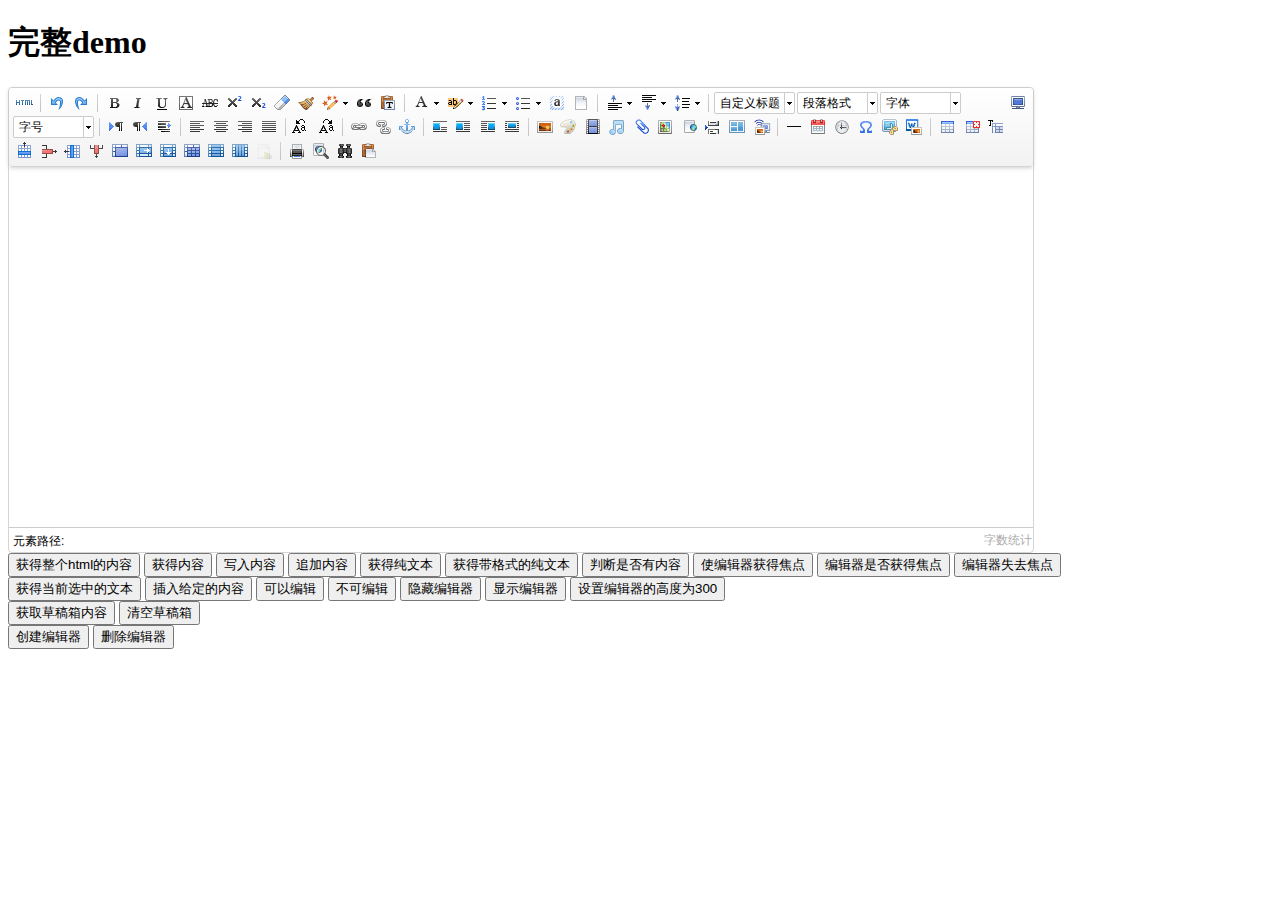
<file: Web/Admin/js/libs/ueditor/index.html>
<!DOCTYPE HTML>
<html>
<head>
    <title>完整demo</title>
    <meta http-equiv="Content-Type" content="text/html;charset=utf-8"/>
    <script type="text/javascript" charset="utf-8" src="ueditor.config.js"></script>
    <script type="text/javascript" charset="utf-8" src="ueditor.all.min.js"> </script>
    <!--建议手动加在语言，避免在ie下有时因为加载语言失败导致编辑器加载失败-->
    <!--这里加载的语言文件会覆盖你在配置项目里添加的语言类型，比如你在配置项目里配置的是英文，这里加载的中文，那最后就是中文-->
    <script type="text/javascript" charset="utf-8" src="lang/zh-cn/zh-cn.js"></script>

    <style type="text/css">
        .clear {
            clear: both;
        }
    </style>
</head>
<body>
<div>
    <h1>完整demo</h1>
    <script id="editor" type="text/plain" style="width:1024px;height:500px;"></script>
</div>
<div id="btns">
    <div>
        <button onclick="getAllHtml()">获得整个html的内容</button>
        <button onclick="getContent()">获得内容</button>
        <button onclick="setContent()">写入内容</button>
        <button onclick="setContent(true)">追加内容</button>
        <button onclick="getContentTxt()">获得纯文本</button>
        <button onclick="getPlainTxt()">获得带格式的纯文本</button>
        <button onclick="hasContent()">判断是否有内容</button>
        <button onclick="setFocus()">使编辑器获得焦点</button>
        <button onmousedown="isFocus(event)">编辑器是否获得焦点</button>
        <button onmousedown="setblur(event)" >编辑器失去焦点</button>

    </div>
    <div>
        <button onclick="getText()">获得当前选中的文本</button>
        <button onclick="insertHtml()">插入给定的内容</button>
        <button id="enable" onclick="setEnabled()">可以编辑</button>
        <button onclick="setDisabled()">不可编辑</button>
        <button onclick=" UE.getEditor('editor').setHide()">隐藏编辑器</button>
        <button onclick=" UE.getEditor('editor').setShow()">显示编辑器</button>
        <button onclick=" UE.getEditor('editor').setHeight(300)">设置编辑器的高度为300</button>
    </div>

    <div>
        <button onclick="getLocalData()" >获取草稿箱内容</button>
        <button onclick="clearLocalData()" >清空草稿箱</button>
    </div>

</div>
<div>
    <button onclick="createEditor()"/>
    创建编辑器</button>
    <button onclick="deleteEditor()"/>
    删除编辑器</button>
</div>

</body>
<script type="text/javascript">

    //实例化编辑器
    //建议使用工厂方法getEditor创建和引用编辑器实例，如果在某个闭包下引用该编辑器，直接调用UE.getEditor('editor')就能拿到相关的实例
    UE.getEditor('editor');


    function isFocus(e){
        alert(UE.getEditor('editor').isFocus());
        UE.dom.domUtils.preventDefault(e)
    }
    function setblur(e){
        UE.getEditor('editor').blur();
        UE.dom.domUtils.preventDefault(e)
    }
    function insertHtml() {
        var value = prompt('插入html代码', '');
        UE.getEditor('editor').execCommand('insertHtml', value)
    }
    function createEditor() {
        enableBtn();
        UE.getEditor('editor');
    }
    function getAllHtml() {
        alert(UE.getEditor('editor').getAllHtml())
    }
    function getContent() {
        var arr = [];
        arr.push("使用editor.getContent()方法可以获得编辑器的内容");
        arr.push("内容为：");
        arr.push(UE.getEditor('editor').getContent());
        alert(arr.join("\n"));
    }
    function getPlainTxt() {
        var arr = [];
        arr.push("使用editor.getPlainTxt()方法可以获得编辑器的带格式的纯文本内容");
        arr.push("内容为：");
        arr.push(UE.getEditor('editor').getPlainTxt());
        alert(arr.join('\n'))
    }
    function setContent(isAppendTo) {
        var arr = [];
        arr.push("使用editor.setContent('欢迎使用ueditor')方法可以设置编辑器的内容");
        UE.getEditor('editor').setContent('欢迎使用ueditor', isAppendTo);
        alert(arr.join("\n"));
    }
    function setDisabled() {
        UE.getEditor('editor').setDisabled('fullscreen');
        disableBtn("enable");
    }

    function setEnabled() {
        UE.getEditor('editor').setEnabled();
        enableBtn();
    }

    function getText() {
        //当你点击按钮时编辑区域已经失去了焦点，如果直接用getText将不会得到内容，所以要在选回来，然后取得内容
        var range = UE.getEditor('editor').selection.getRange();
        range.select();
        var txt = UE.getEditor('editor').selection.getText();
        alert(txt)
    }

    function getContentTxt() {
        var arr = [];
        arr.push("使用editor.getContentTxt()方法可以获得编辑器的纯文本内容");
        arr.push("编辑器的纯文本内容为：");
        arr.push(UE.getEditor('editor').getContentTxt());
        alert(arr.join("\n"));
    }
    function hasContent() {
        var arr = [];
        arr.push("使用editor.hasContents()方法判断编辑器里是否有内容");
        arr.push("判断结果为：");
        arr.push(UE.getEditor('editor').hasContents());
        alert(arr.join("\n"));
    }
    function setFocus() {
        UE.getEditor('editor').focus();
    }
    function deleteEditor() {
        disableBtn();
        UE.getEditor('editor').destroy();
    }
    function disableBtn(str) {
        var div = document.getElementById('btns');
        var btns = domUtils.getElementsByTagName(div, "button");
        for (var i = 0, btn; btn = btns[i++];) {
            if (btn.id == str) {
                domUtils.removeAttributes(btn, ["disabled"]);
            } else {
                btn.setAttribute("disabled", "true");
            }
        }
    }
    function enableBtn() {
        var div = document.getElementById('btns');
        var btns = domUtils.getElementsByTagName(div, "button");
        for (var i = 0, btn; btn = btns[i++];) {
            domUtils.removeAttributes(btn, ["disabled"]);
        }
    }

    function getLocalData () {
        alert(UE.getEditor('editor').execCommand( "getlocaldata" ));
    }

    function clearLocalData () {
        UE.getEditor('editor').execCommand( "clearlocaldata" );
        alert("已清空草稿箱")
    }

</script>
</html>
</file>
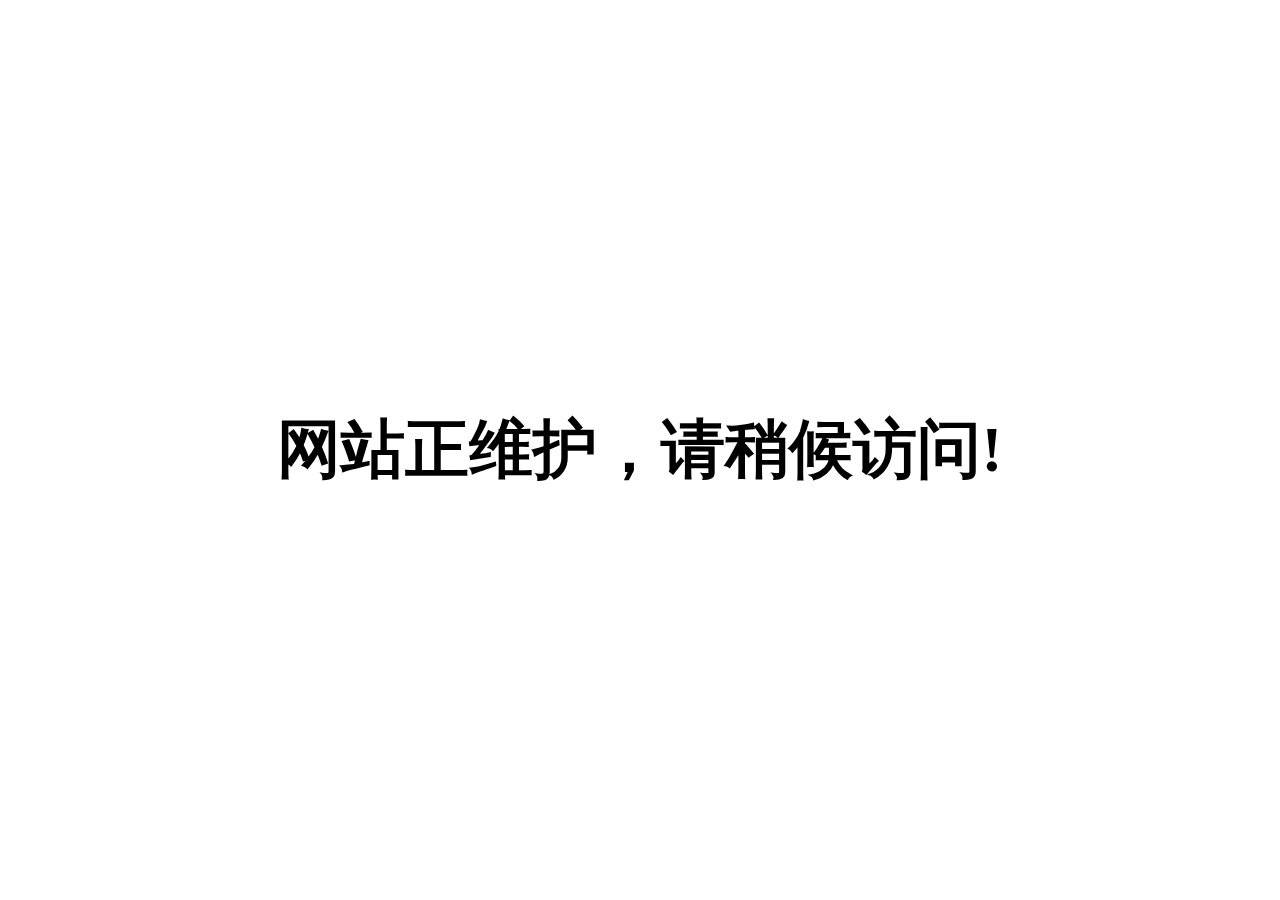
<file: Web/App_Offline2.htm>
﻿<!DOCTYPE html PUBLIC "-//W3C//DTD XHTML 1.0 Transitional//EN" "http://www.w3.org/TR/xhtml1/DTD/xhtml1-transitional.dtd">

<html xmlns="http://www.w3.org/1999/xhtml">

<head>

<meta http-equiv="Content-Type" content="text/html; charset=utf-8" />

<title>网站正维护，请稍候访问</title>

<style type="text/css">

*{margin:0; padding:0; border:0;}

html,body{width:100%;height:100%; overflow:hidden;}

</style>

</head>


<body>

<div style="position:absolute; top:50%; height:320px;line-height:320px; margin-top:-160px; width:100%;  vertical-align:middle; text-align:center; font-size:64px; font-weight:bold; ">

网站正维护，请稍候访问!

</div>

</body>

</html>
</file>
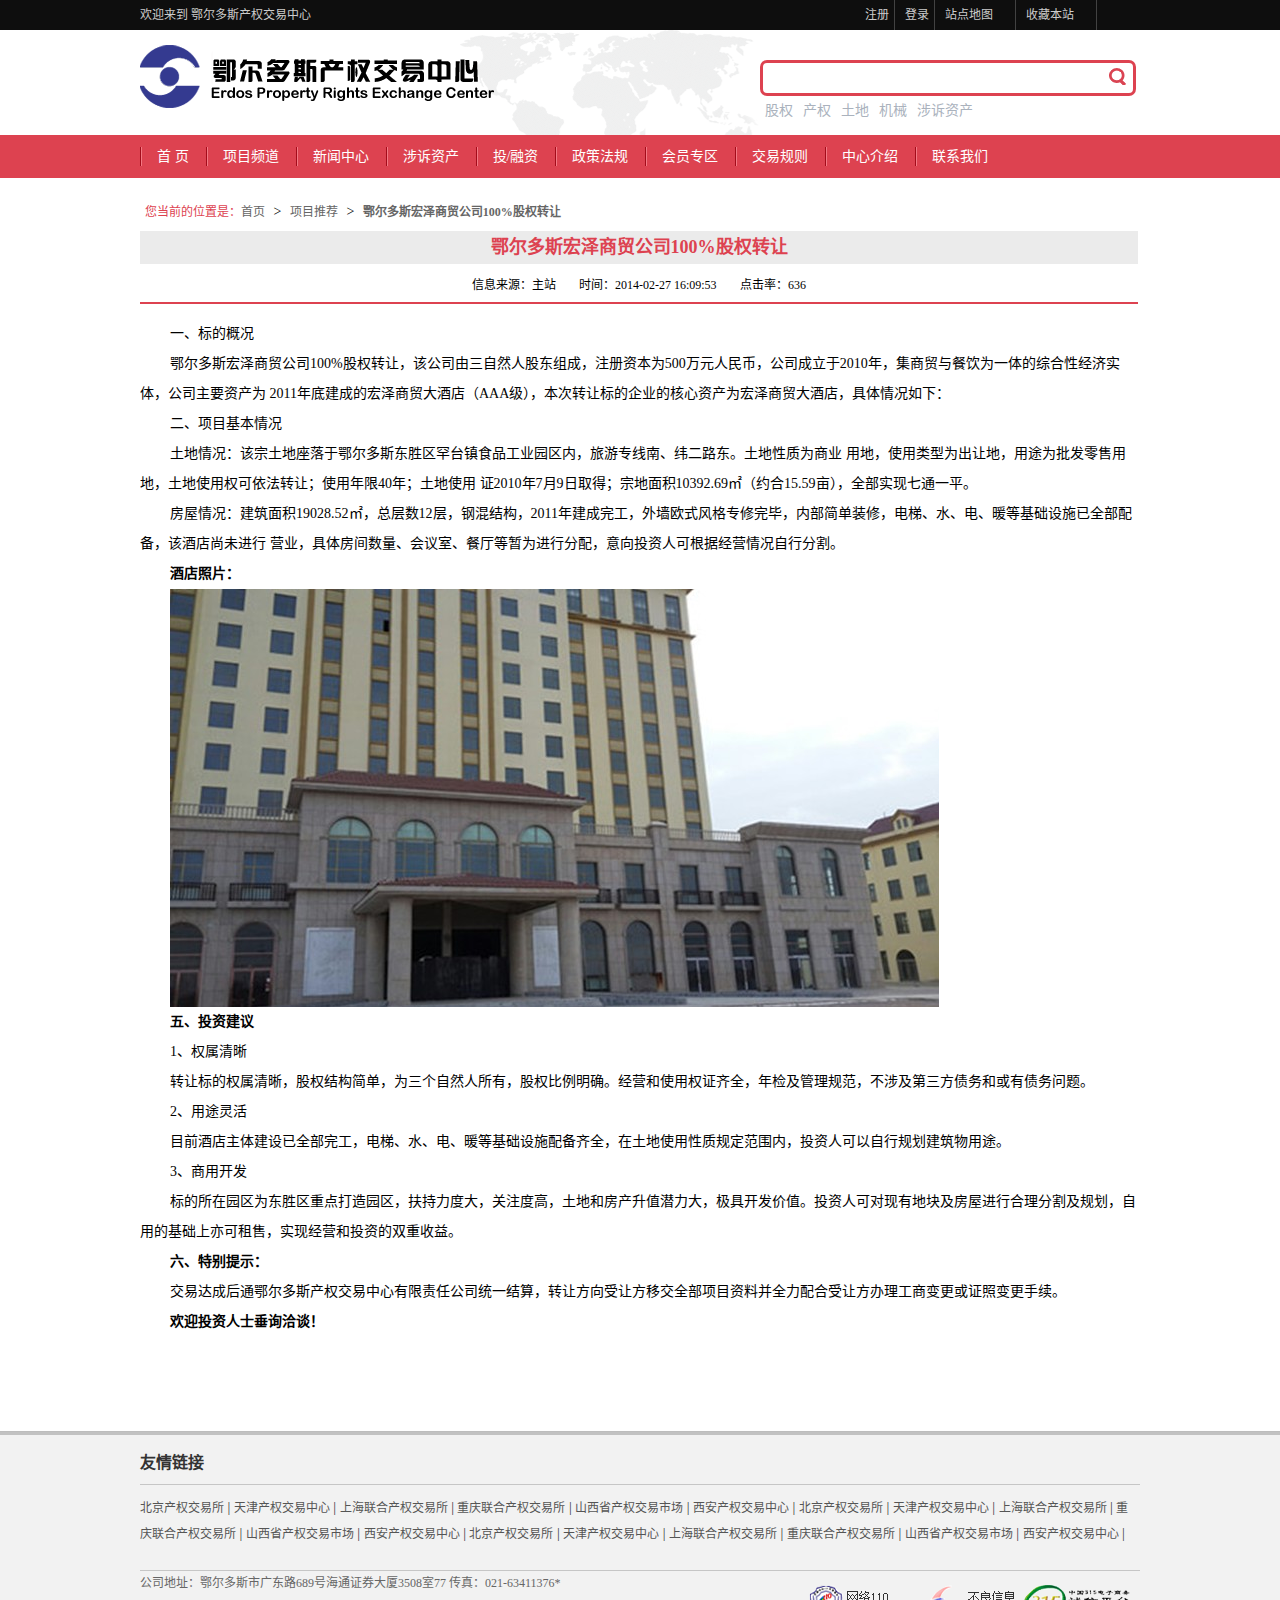
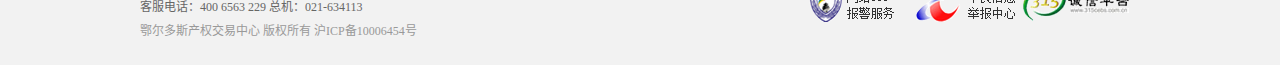
<file: Web/html/count.html>
<!DOCTYPE html>
<html lang="zh-cn">
<head>
<title>鄂尔多斯产权交易中心</title>
<meta content="" name="keywords">
<meta content="" name="description">
<meta charset="utf-8">
<meta content="width=device-width" name="viewport">
<link type="text/css" rel="stylesheet" href="css/main.css">
<!--<SCRIPT src="js/lanren.js" type=text/javascript></SCRIPT>
<script type='text/javascript' src='http://ajax.googleapis.com/ajax/libs/jquery/1.4/jquery.min.js'></script>
<script type="text/javascript" src="js/organictabs.jquery.js"></script>
  <script type='text/javascript'>
        $(function() {
    
            $("#example-one").organicTabs();
       });
    </script>-->
</head>
<body>
   <div class="container">
    <header class="alpha">
         <div class="top">
             <div class="c24">
              <p class="hello">欢迎来到  <a href="" >鄂尔多斯产权交易中心</a></p>
              <ol class="fr">
              <li><a  href="">注册</a></li>
              <li><a  href="">登录</a></li>
              <li style="width:65px;"><a  href="">站点地图</a></li>
              <li style="width:65px;"><a  href="">收藏本站</a></li>
          </ol>
              </div>
            </div>
       <div class="middle"> 
         <h1 class="f1">鄂尔多斯产权交易中心</h1>
         <div class="field">
              <form action="" >
                 <div class="flzu"><input class="w_def_text" type="text" title="">     <button class="button" type="submit" value="Search"></button></div>
              </form>
              <p class="stp"><a href="">股权</a><a href="">产权</a><a href="">土地</a><a href="">机械</a><a href="">涉诉资产</a></p>
           </div>
         </div>
         <div class="section_main_menu"> 
          <div class="inner">
            <div class="main_menu">
                  <ul>
                       <li class=""><a href="">首   页</a></li>
                       <li class=""><a href="">项目频道</a></li>
                       <li class=""><a href="">新闻中心</a></li>
                       <li class=""><a href="">涉诉资产</a></li>
                       <li class=""><a href="">投/融资</a></li>
                       <li class=""><a href="">政策法规</a></li>
                       <li class=""><a href="">会员专区</a></li>
                       <li class=""><a href="">交易规则</a></li>
                       <li class=""><a href="">中心介绍</a></li>
                       <li class=""><a href="">联系我们 </a></li>
                   </ul>
              </div>
          </div>
         </div>
    </header>
          
      <!--内容开始-->
          <div id="content">
                  <div class="location news_lc" style="border-bottom:none;">
                            <ul>
                               <li class="cr">您当前的位置是：<a  href="">首页</a></li>
                                 >
                               <li><a href=""> 项目推荐</a></li>
                                >
                              <li class="cp">鄂尔多斯宏泽商贸公司100%股权转让</li>
                            </ul>
                  </div>
                  <div class="artcon">   
                    <h3>鄂尔多斯宏泽商贸公司100%股权转让</h3>
                    <div class="source">
                       <ul>
                        <li>信息来源：主站 </li>
                        <li>时间：2014-02-27 16:09:53</li>
                        <li>点击率：636</li>
                      </ul>
                      <hr color="#DD4250">
                  </div>
                  <div id="zoom" class="cont">
                    <span>   
                     <p>一、标的概况</p>
                     <p>鄂尔多斯宏泽商贸公司100%股权转让，该公司由三自然人股东组成，注册资本为500万元人民币，公司成立于2010年，集商贸与餐饮为一体的综合性经济实体，公司主要资产为
                     2011年底建成的宏泽商贸大酒店（AAA级），本次转让标的企业的核心资产为宏泽商贸大酒店，具体情况如下：</p>
                     <p>二、项目基本情况</p>
                     <p>土地情况：该宗土地座落于鄂尔多斯东胜区罕台镇食品工业园区内，旅游专线南、纬二路东。土地性质为商业
                        用地，使用类型为出让地，用途为批发零售用地，土地使用权可依法转让；使用年限40年；土地使用
                        证2010年7月9日取得；宗地面积10392.69㎡（约合15.59亩），全部实现七通一平。</p>
                     <p>房屋情况：建筑面积19028.52㎡，总层数12层，钢混结构，2011年建成完工，外墙欧式风格专修完毕，内部简单装修，电梯、水、电、暖等基础设施已全部配备，该酒店尚未进行
                         营业，具体房间数量、会议室、餐厅等暂为进行分配，意向投资人可根据经营情况自行分割。</p>
                        <p><b>酒店照片：</b></p>
                        <P> <span style=""><img border="0" src="images/93.jpg" alt=""></span></P>
                        <p><b>五、投资建议</b></p>
                       <p>1、权属清晰</p>
                       <p>转让标的权属清晰，股权结构简单，为三个自然人所有，股权比例明确。经营和使用权证齐全，年检及管理规范，不涉及第三方债务和或有债务问题。</p>
                       <p>2、用途灵活</p>
                       <p>目前酒店主体建设已全部完工，电梯、水、电、暖等基础设施配备齐全，在土地使用性质规定范围内，投资人可以自行规划建筑物用途。</p>
                       <p>3、商用开发</p>
                       <p>标的所在园区为东胜区重点打造园区，扶持力度大，关注度高，土地和房产升值潜力大，极具开发价值。投资人可对现有地块及房屋进行合理分割及规划，自用的基础上亦可租售，实现经营和投资的双重收益。</p>
                       <p><b>六、特别提示：</b></p>
                       <p>交易达成后通鄂尔多斯产权交易中心有限责任公司统一结算，转让方向受让方移交全部项目资料并全力配合受让方办理工商变更或证照变更手续。</p>  
                        <p><b>欢迎投资人士垂询洽谈！</b></p>
                  </div>  
                  </div>
                  
         </div>
       <!--内容结束-->
     <div class="ter">
         <div class="footer"> 
          <div class="ff_top">
              <div class="inner">
                  <div id="ff_bottom"><a href="">友情链接</a></div>
             </div>
         </div>
         <div class="ff_mid">
             <div class="inner">
                 <div class="line_1"></div>
                 <div class="ff_widgets">
                    <p><a href="">北京产权交易所</a> | <a href="">天津产权交易中心</a> | <a href="">上海联合产权交易所</a> | 
                    <a href="">重庆联合产权交易所</a> | <a href="">山西省产权交易市场</a> | <a href="">西安产权交易中心</a> |
                   <a href="">北京产权交易所</a> | <a href="">天津产权交易中心</a> | <a href="">上海联合产权交易所</a> | 
                    <a href="">重庆联合产权交易所</a> | <a href="">山西省产权交易市场</a> | <a href="">西安产权交易中心</a> | 
                    <a href="">北京产权交易所</a> | <a href="">天津产权交易中心</a> | <a href="">上海联合产权交易所</a> | 
                    <a href="">重庆联合产权交易所</a> | <a href="">山西省产权交易市场</a> | <a href="">西安产权交易中心</a> | </p>
                 </div>
             </div>
         </div>
           <div class="ff_bottom">
               <div class="inner">
                 <div class="line_1"></div>  
                                   <div class="bb_fr">
                                       <div class="block_social_footer">
                                          <ul>
                                            <Li><a class="tw" href="#"></a></Li>
                                            <Li><a class="rss" href="#"></a></Li>
                                            <Li><a class="fb" href="#"></a></Li>
                                         </ul>
                                       </div>
                                    </div>
                               <div class="block_copyrights"><p>公司地址：鄂尔多斯市广东路689号海通证券大厦3508室77 传真：021-63411376*<br/>
                                客服电话：400 6563 229 总机：021-634113<br/>  <a class="icp">鄂尔多斯产权交易中心 版权所有 沪ICP备10006454号 </a></p></div>    
                                  
              </div>
             </div>
         </div>
     </div>
          </div>
</body>
</html>
</file>
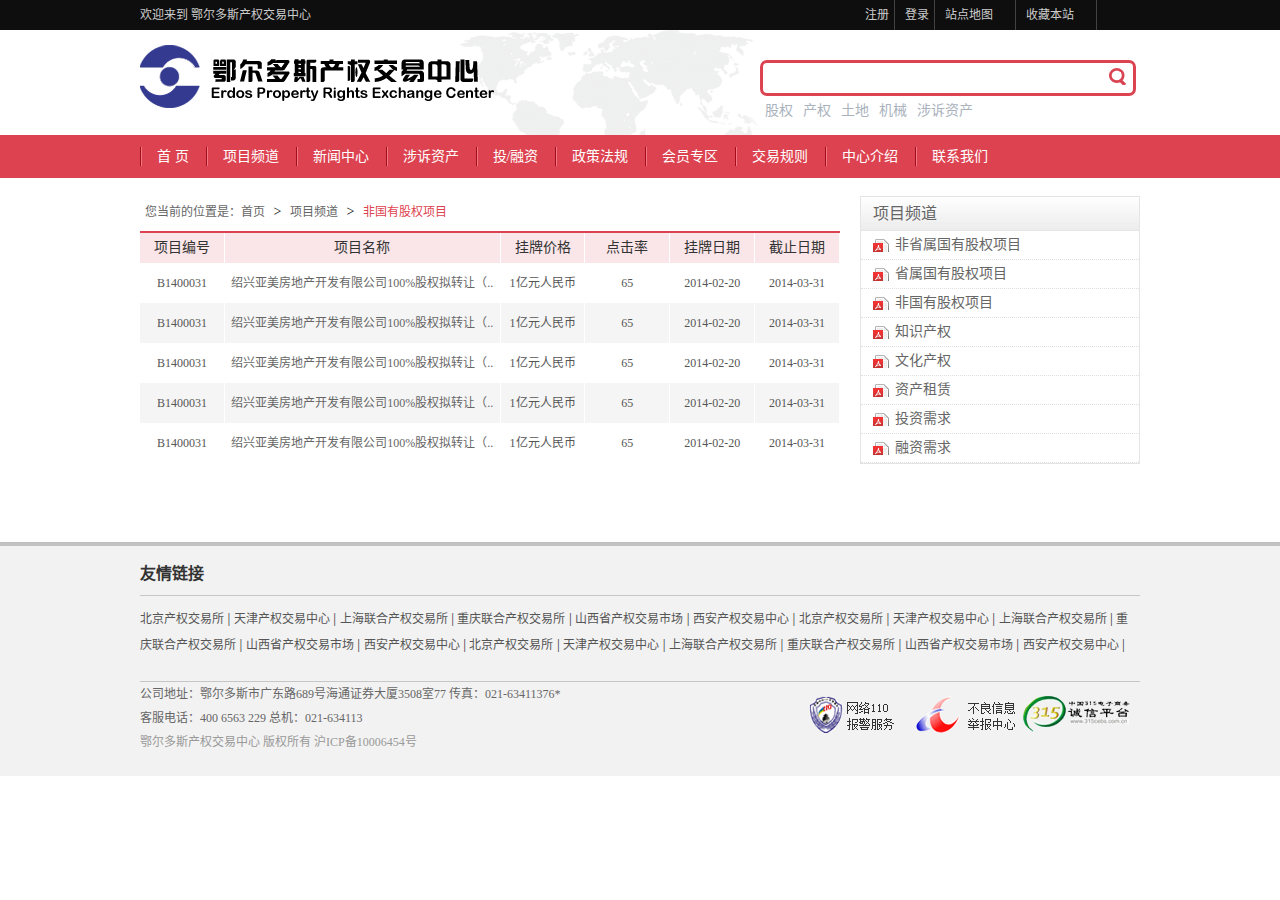
<file: Web/html/list.html>
<!DOCTYPE html>
<html lang="zh-cn">
<head>
<title>鄂尔多斯产权交易中心</title>
<meta content="" name="keywords">
<meta content="" name="description">
<meta charset="utf-8">
<meta content="width=device-width" name="viewport">
<link type="text/css" rel="stylesheet" href="css/main.css">
<!--<SCRIPT src="js/lanren.js" type=text/javascript></SCRIPT>
<script type='text/javascript' src='http://ajax.googleapis.com/ajax/libs/jquery/1.4/jquery.min.js'></script>
<script type="text/javascript" src="js/organictabs.jquery.js"></script>
  <script type='text/javascript'>
        $(function() {
    
            $("#example-one").organicTabs();
       });
    </script>-->
    <style type="text/css">
        .auto-style1 {
            height: 30px;
        }
    </style>
</head>
<body>
   <div class="container">
    <header class="alpha">
         <div class="top">
             <div class="c24">
              <p class="hello">欢迎来到  <a href="" >鄂尔多斯产权交易中心</a></p>
              <ol class="fr">
              <li><a  href="">注册</a></li>
              <li><a  href="">登录</a></li>
              <li style="width:65px;"><a  href="">站点地图</a></li>
              <li style="width:65px;"><a  href="">收藏本站</a></li>
          </ol>
              </div>
            </div>
       <div class="middle"> 
         <h1 class="f1">鄂尔多斯产权交易中心</h1>
         <div class="field">
              <form action="" >
                 <div class="flzu"><input class="w_def_text" type="text" title="">     <button class="button" type="submit" value="Search"></button></div>
              </form>
              <p class="stp"><a href="">股权</a><a href="">产权</a><a href="">土地</a><a href="">机械</a><a href="">涉诉资产</a></p>
           </div>
         </div>
         <div class="section_main_menu"> 
          <div class="inner">
            <div class="main_menu">
                  <ul>
                       <li class=""><a href="">首   页</a></li>
                       <li class=""><a href="">项目频道</a></li>
                       <li class=""><a href="">新闻中心</a></li>
                       <li class=""><a href="">涉诉资产</a></li>
                       <li class=""><a href="">投/融资</a></li>
                       <li class=""><a href="">政策法规</a></li>
                       <li class=""><a href="">会员专区</a></li>
                       <li class=""><a href="">交易规则</a></li>
                       <li class=""><a href="">中心介绍</a></li>
                       <li class=""><a href="">联系我们 </a></li>
                   </ul>
              </div>
          </div>
         </div>
    </header>
          
      <!--内容开始-->
          <div id="content">
                  <div class="left_sidbar">
                          <div class="location news_lc">
                            <ul>
                               <li>您当前的位置是：<a  href="">首页</a></li>
                                 >
                               <li><a href=""> 项目频道</a></li>
                                >
                              <li class="cr">非国有股权项目</li>
                            </ul>
                          </div>
                      <div class="news_list01">
                           <table class="" width="100%" cellspacing="0" cellpadding="0" border="0" style="display: table;">
                             <tbody>
                                 <tr class="table_tab_bg">
                                   <th width="12%" class="auto-style1">项目编号</th>
                                   <th width="39%" class="auto-style1">项目名称</th>
                                   <th width="12%" class="auto-style1">挂牌价格</th>
                                   <th width="12%" class="auto-style1">点击率</th>
                                   <th width="12%" class="auto-style1">挂牌日期</th>
                                   <th width="12%" class="auto-style1">截止日期</th>
                                </tr>
                                <tr>
                                   <td>B1400031</td>
                                   <td><a href="">绍兴亚美房地产开发有限公司100%股权拟转让（..</a></td>
                                   <td>1亿元人民币</td>
                                   <td>65</td>
                                   <td>2014-02-20</td>
                                   <td>2014-03-31</td>
                                </tr>
                                <tr class="t_bg">
                                   <td>B1400031</td>
                                   <td><a href="">绍兴亚美房地产开发有限公司100%股权拟转让（..</a></td>
                                   <td>1亿元人民币</td>
                                   <td>65</td>
                                   <td>2014-02-20</td>
                                   <td>2014-03-31</td>
                                </tr>
                                 <tr>
                                   <td>B1400031</td>
                                   <td><a href="">绍兴亚美房地产开发有限公司100%股权拟转让（..</a></td>
                                   <td>1亿元人民币</td>
                                   <td>65</td>
                                   <td>2014-02-20</td>
                                   <td>2014-03-31</td>
                                </tr>
                                 <tr class="t_bg">
                                   <td>B1400031</td>
                                   <td><a href="">绍兴亚美房地产开发有限公司100%股权拟转让（..</a></td>
                                   <td>1亿元人民币</td>
                                   <td>65</td>
                                   <td>2014-02-20</td>
                                   <td>2014-03-31</td>
                                </tr>
                                 <tr>
                                   <td>B1400031</td>
                                   <td><a href="">绍兴亚美房地产开发有限公司100%股权拟转让（..</a></td>
                                   <td>1亿元人民币</td>
                                   <td>65</td>
                                   <td>2014-02-20</td>
                                   <td>2014-03-31</td>
                                </tr>
                                
                                
                             </tbody>   
                          </table>
                      </div>
                   
                   </div>
            
           <div class="right_sidbar">
                       <div class="news_n">
                           <h3 class="n_title">项目频道</h3>
                            <div class="r_bor">
                             <ul>
                             <li><a href="">非省属国有股权项目</a></li>
                             <li><a href="">省属国有股权项目</a></li>
                             <li><a href="">非国有股权项目</a></li>
                             <li><a href="">知识产权</a></li>
                             <li><a href="">文化产权</a></li>
                             <li><a href="">资产租赁</a></li>
                             <li><a href="">投资需求</a></li>
                             <li><a href="">融资需求</a></li>
                             </ul>
                            </div>
                       </div>
               </div>
    
    
         </div>
       <!--内容结束-->
     <div class="ter">
         <div class="footer"> 
          <div class="ff_top">
              <div class="inner">
                  <div id="ff_bottom"><a href="">友情链接</a></div>
             </div>
         </div>
         <div class="ff_mid">
             <div class="inner">
                 <div class="line_1"></div>
                 <div class="ff_widgets">
                    <p><a href="">北京产权交易所</a> | <a href="">天津产权交易中心</a> | <a href="">上海联合产权交易所</a> | 
                    <a href="">重庆联合产权交易所</a> | <a href="">山西省产权交易市场</a> | <a href="">西安产权交易中心</a> |
                   <a href="">北京产权交易所</a> | <a href="">天津产权交易中心</a> | <a href="">上海联合产权交易所</a> | 
                    <a href="">重庆联合产权交易所</a> | <a href="">山西省产权交易市场</a> | <a href="">西安产权交易中心</a> | 
                    <a href="">北京产权交易所</a> | <a href="">天津产权交易中心</a> | <a href="">上海联合产权交易所</a> | 
                    <a href="">重庆联合产权交易所</a> | <a href="">山西省产权交易市场</a> | <a href="">西安产权交易中心</a> | </p>
                 </div>
             </div>
         </div>
           <div class="ff_bottom">
               <div class="inner">
                 <div class="line_1"></div>  
                                   <div class="bb_fr">
                                       <div class="block_social_footer">
                                          <ul>
                                            <Li><a class="tw" href="#"></a></Li>
                                            <Li><a class="rss" href="#"></a></Li>
                                            <Li><a class="fb" href="#"></a></Li>
                                         </ul>
                                       </div>
                                    </div>
                               <div class="block_copyrights"><p>公司地址：鄂尔多斯市广东路689号海通证券大厦3508室77 传真：021-63411376*<br/>
                                客服电话：400 6563 229 总机：021-634113<br/>  <a class="icp">鄂尔多斯产权交易中心 版权所有 沪ICP备10006454号 </a></p></div>    
                                  
              </div>
             </div>
         </div>
     </div>
          </div>
</body>
</html>
</file>
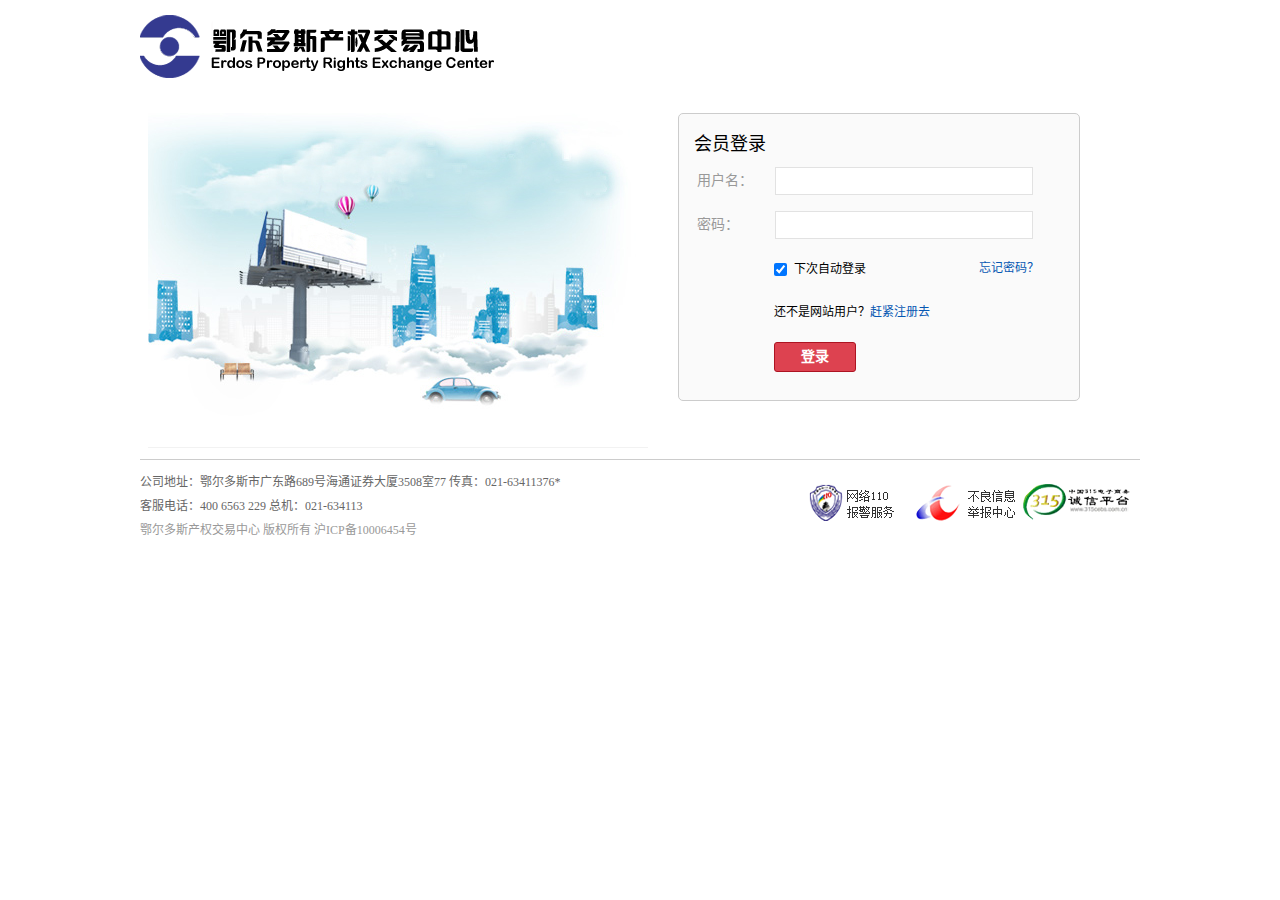
<file: Web/html/login.html>
<!DOCTYPE html>
<html lang="zh-cn">
<head>
    <title>鄂尔多斯产权交易中心</title>
    <meta content="" name="keywords">
    <meta content="" name="description">
    <meta charset="utf-8">
    <meta content="width=device-width" name="viewport">
    <link type="text/css" rel="stylesheet" href="css/main.css">
</head>
<body>
    <div class="container">
        <header class="alpha">
            <div class="middle" style="background: none;">
                <h1 class="f1">鄂尔多斯产权交易中心</h1>
            </div>
        </header>
        <!--内容开始-->
        <div class="c100">
            <div class="member">
                <div class="mem_pic">
                    <img width="500" height="335" src="images/login.jpg"></div>
                <div class="login_content">
                    <h3>会员登录</h3>
                    <ul class="login-bd">
                        <li>
                            <label class="login-label">用户名：</label><input class="txt" type="name"></li>
                        <li>
                            <label class="login-label">密码：</label><input class="txt" type="password"></li>
                        <li class="login-auto">
                            <span class="bug"><a title="" href="">忘记密码？</a></span>
                            <span class="f10">
                                <label>
                                    <input id="cktime1" type="checkbox" checked="" value="31536000" name="cktime">
                                    下次自动登录</label>
                            </span>
                        </li>
                        <li class="login-btn">还不是网站用户？<a title="" href="">赶紧注册去</a></li>
                        <li class="login-auto">
                            <input class="btn_login" type="submit" title="登录" value="登录"></li>

                    </ul>
                </div>
            </div>
        </div>
        <!--内容结束-->
        <div class="ter" style="background: none;">
            <div class="footer">
                <div class="ff_bottom">
                    <div class="inner f1000">
                        <div class="bb_fr">
                            <div class="block_social_footer">
                                <ul>
                                    <li><a class="tw" href="#"></a></li>
                                    <li><a class="rss" href="#"></a></li>
                                    <li><a class="fb" href="#"></a></li>
                                </ul>
                            </div>
                        </div>
                        <div class="block_copyrights">
                            <p>
                                公司地址：鄂尔多斯市广东路689号海通证券大厦3508室77 传真：021-63411376*<br />
                                客服电话：400 6563 229 总机：021-634113<br />
                                <a class="icp">鄂尔多斯产权交易中心 版权所有 沪ICP备10006454号 </a>
                            </p>
                        </div>

                    </div>
                </div>
            </div>
        </div>
    </div>

</body>
</html>
</file>
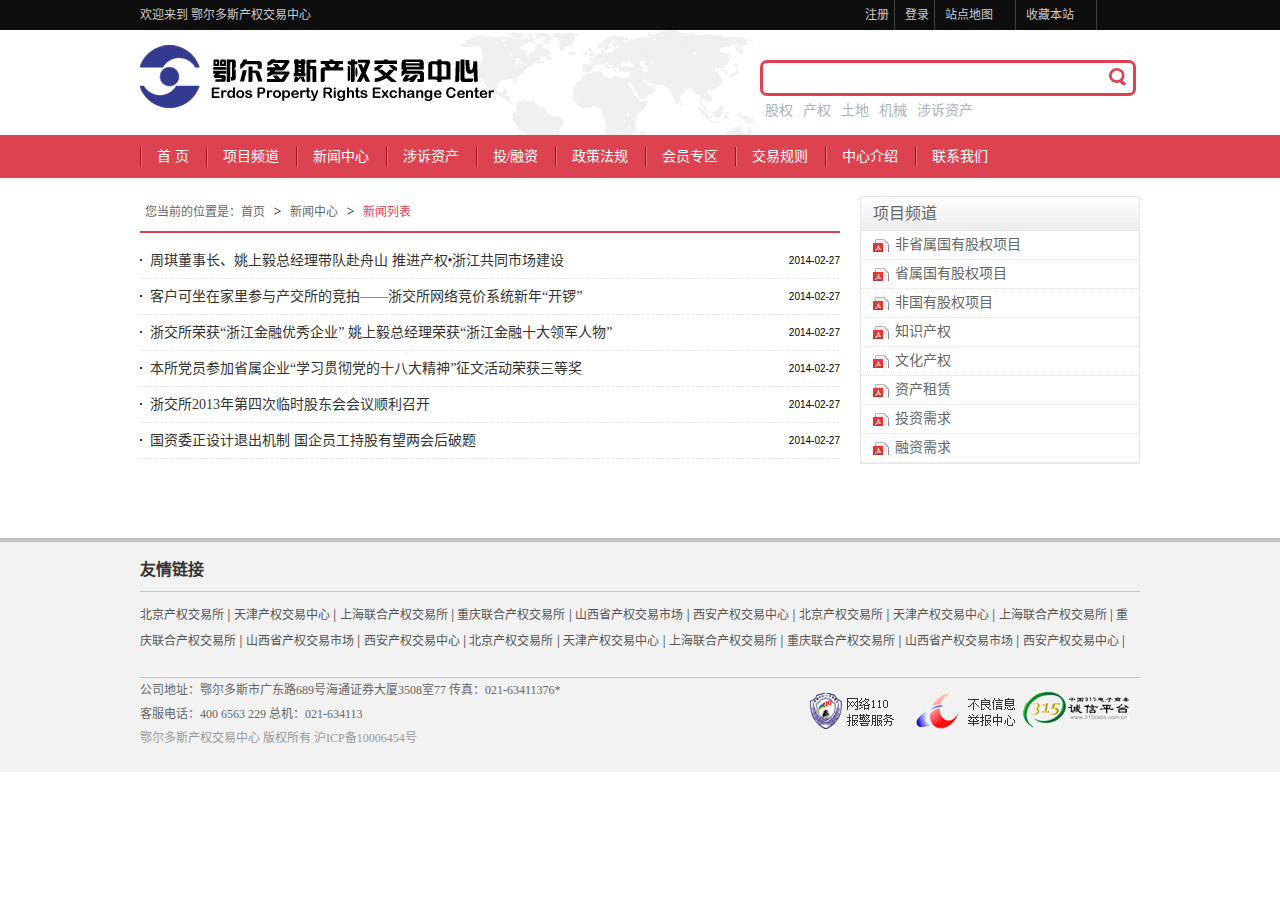
<file: Web/html/new_list.html>
<!DOCTYPE html>
<html lang="zh-cn">
<head>
<title>鄂尔多斯产权交易中心</title>
<meta content="" name="keywords">
<meta content="" name="description">
<meta charset="utf-8">
<meta content="width=device-width" name="viewport">
<link type="text/css" rel="stylesheet" href="css/main.css">
<!--<SCRIPT src="js/lanren.js" type=text/javascript></SCRIPT>
<script type='text/javascript' src='http://ajax.googleapis.com/ajax/libs/jquery/1.4/jquery.min.js'></script>
<script type="text/javascript" src="js/organictabs.jquery.js"></script>
  <script type='text/javascript'>
        $(function() {
    
            $("#example-one").organicTabs();
       });
    </script>-->
</head>
<body>
   <div class="container">
    <header class="alpha">
         <div class="top">
             <div class="c24">
              <p class="hello">欢迎来到  <a href="" >鄂尔多斯产权交易中心</a></p>
              <ol class="fr">
              <li><a  href="">注册</a></li>
              <li><a  href="">登录</a></li>
              <li style="width:65px;"><a  href="">站点地图</a></li>
              <li style="width:65px;"><a  href="">收藏本站</a></li>
          </ol>
              </div>
            </div>
       <div class="middle"> 
         <h1 class="f1">鄂尔多斯产权交易中心</h1>
         <div class="field">
              <form action="" >
                 <div class="flzu"><input class="w_def_text" type="text" title="">     <button class="button" type="submit" value="Search"></button></div>
              </form>
              <p class="stp"><a href="">股权</a><a href="">产权</a><a href="">土地</a><a href="">机械</a><a href="">涉诉资产</a></p>
           </div>
         </div>
         <div class="section_main_menu"> 
          <div class="inner">
            <div class="main_menu">
                  <ul>
                       <li class=""><a href="">首   页</a></li>
                       <li class=""><a href="">项目频道</a></li>
                       <li class=""><a href="">新闻中心</a></li>
                       <li class=""><a href="">涉诉资产</a></li>
                       <li class=""><a href="">投/融资</a></li>
                       <li class=""><a href="">政策法规</a></li>
                       <li class=""><a href="">会员专区</a></li>
                       <li class=""><a href="">交易规则</a></li>
                       <li class=""><a href="">中心介绍</a></li>
                       <li class=""><a href="">联系我们 </a></li>
                   </ul>
              </div>
          </div>
         </div>
    </header>
          
      <!--内容开始-->
          <div id="content">
                  <div class="left_sidbar">
                          <div class="location news_lc">
                            <ul>
                               <li>您当前的位置是：<a  href="">首页</a></li>
                                 >
                               <li><a href=""> 新闻中心</a></li>
                                >
                              <li class="cr">新闻列表</li>
                            </ul>
                          </div>
                      <div class="top15 news_list01">
                            <ul> 
                               <li> <span>2014-02-27</span><a href="">周琪董事长、姚上毅总经理带队赴舟山 推进产权•浙江共同市场建设</a></li>
                               <li> <span>2014-02-27</span><a href="">客户可坐在家里参与产交所的竞拍——浙交所网络竞价系统新年“开锣”</a></li>
                               <li> <span>2014-02-27</span><a href="">浙交所荣获“浙江金融优秀企业” 姚上毅总经理荣获“浙江金融十大领军人物”</a></li>
                               <li> <span>2014-02-27</span><a href="">本所党员参加省属企业“学习贯彻党的十八大精神”征文活动荣获三等奖</a></li>
                               <li> <span>2014-02-27</span><a href="">浙交所2013年第四次临时股东会会议顺利召开</a></li>
                               <li> <span>2014-02-27</span><a href="">国资委正设计退出机制 国企员工持股有望两会后破题</a></li>
                             </ul>
                      </div>
                   
                   </div>
            
           <div class="right_sidbar">
                       <div class="news_n">
                           <h3 class="n_title">项目频道</h3>
                            <div class="r_bor">
                             <ul>
                             <li><a href="">非省属国有股权项目</a></li>
                             <li><a href="">省属国有股权项目</a></li>
                             <li><a href="">非国有股权项目</a></li>
                             <li><a href="">知识产权</a></li>
                             <li><a href="">文化产权</a></li>
                             <li><a href="">资产租赁</a></li>
                             <li><a href="">投资需求</a></li>
                             <li><a href="">融资需求</a></li>
                             </ul>
                            </div>
                       </div>
               </div>
    
    
         </div>
       <!--内容结束-->
     <div class="ter">
         <div class="footer"> 
          <div class="ff_top">
              <div class="inner">
                  <div id="ff_bottom"><a href="">友情链接</a></div>
             </div>
         </div>
         <div class="ff_mid">
             <div class="inner">
                 <div class="line_1"></div>
                 <div class="ff_widgets">
                    <p><a href="">北京产权交易所</a> | <a href="">天津产权交易中心</a> | <a href="">上海联合产权交易所</a> | 
                    <a href="">重庆联合产权交易所</a> | <a href="">山西省产权交易市场</a> | <a href="">西安产权交易中心</a> |
                   <a href="">北京产权交易所</a> | <a href="">天津产权交易中心</a> | <a href="">上海联合产权交易所</a> | 
                    <a href="">重庆联合产权交易所</a> | <a href="">山西省产权交易市场</a> | <a href="">西安产权交易中心</a> | 
                    <a href="">北京产权交易所</a> | <a href="">天津产权交易中心</a> | <a href="">上海联合产权交易所</a> | 
                    <a href="">重庆联合产权交易所</a> | <a href="">山西省产权交易市场</a> | <a href="">西安产权交易中心</a> | </p>
                 </div>
             </div>
         </div>
           <div class="ff_bottom">
               <div class="inner">
                 <div class="line_1"></div>  
                                   <div class="bb_fr">
                                       <div class="block_social_footer">
                                          <ul>
                                            <Li><a class="tw" href="#"></a></Li>
                                            <Li><a class="rss" href="#"></a></Li>
                                            <Li><a class="fb" href="#"></a></Li>
                                         </ul>
                                       </div>
                                    </div>
                               <div class="block_copyrights"><p>公司地址：鄂尔多斯市广东路689号海通证券大厦3508室77 传真：021-63411376*<br/>
                                客服电话：400 6563 229 总机：021-634113<br/>  <a class="icp">鄂尔多斯产权交易中心 版权所有 沪ICP备10006454号 </a></p></div>    
                                  
              </div>
             </div>
         </div>
     </div>
          </div>
</body>
</html>
</file>
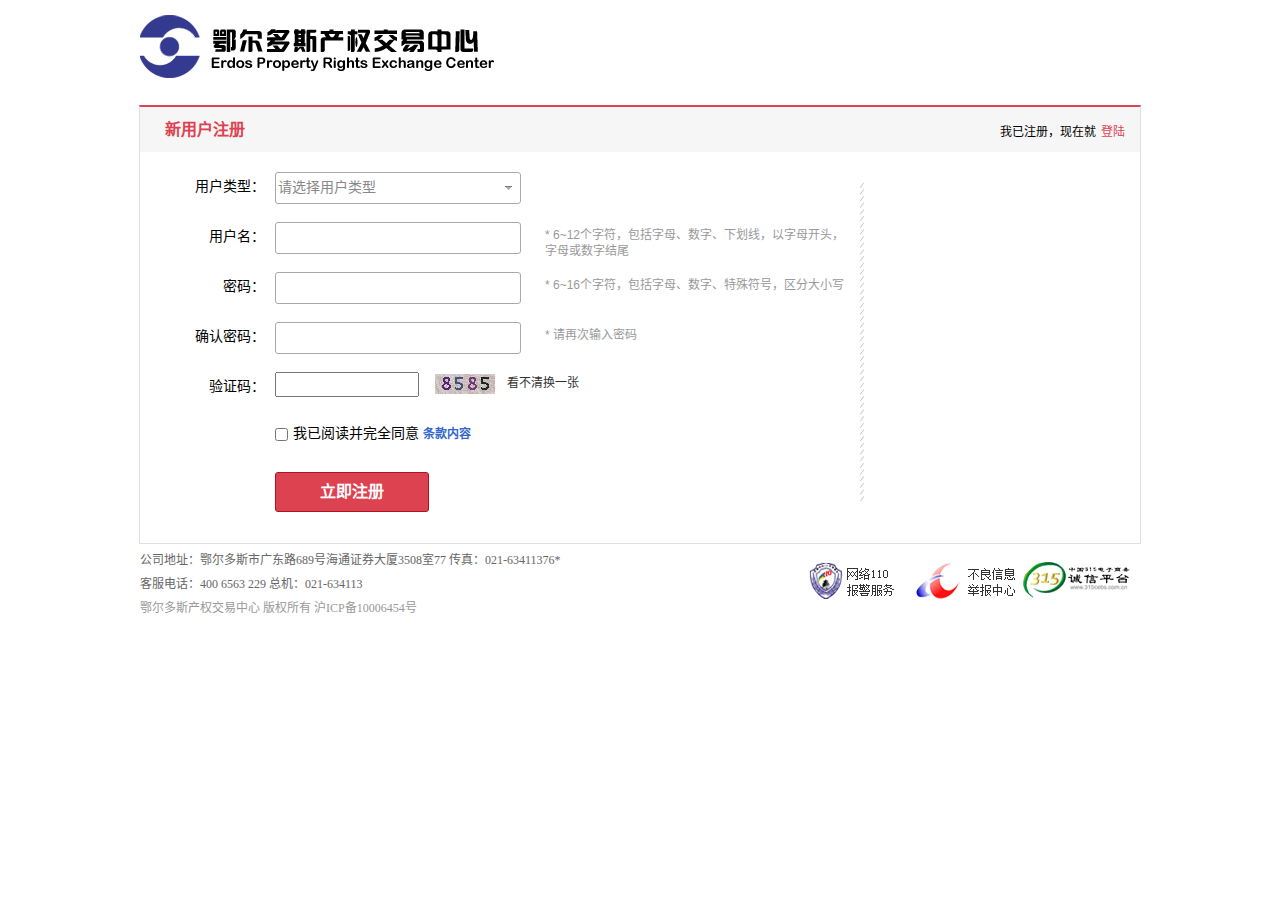
<file: Web/html/regist.html>
<!DOCTYPE html>
<html lang="zh-cn">
<head>
<title>鄂尔多斯产权交易中心</title>
<meta content="" name="keywords">
<meta content="" name="description">
<meta charset="utf-8">
<meta content="width=device-width" name="viewport">
<link type="text/css" rel="stylesheet" href="css/main.css">
<script type="text/javascript">
function $(i){return document.getElementById(i)}
function sh(i){$(i).style.display = $(i).style.display?"" : "none"}
function gets_value(str){$('class').value=str;sh('type');}
</script>
</head>
<body>
   <div class="container">
    <header class="alpha">
        <div class="middle" style="background:none;"> 
            <h1 class="f1">鄂尔多斯产权交易中心</h1>
        </div>
   </header>
      <!--内容开始-->
          <div class="vipwrap c100">
              <div class="mem_top">
                 <h3>新用户注册</h3>
                 <span class="reg_r">我已注册，现在就<a href="">登陆</a></span>
              </div>
              <div class="reg_con">
                    <div class="regist_left">
                           <dl class="cc">
                            <dt><label for="regname">用户类型：</label></dt>
                            <dd class="box ip">
                               <input type="text" name="class" id="class" onClick="sh('type');" class="search-hotwords " value="请选择用户类型"/ >
                               <div id="type" style="display:none;">
                                 <ul>
                                   <li><span class="ccc"><a onclick="gets_value('拍卖公司')" href="#">拍卖公司</a></span></li>
                                   <li><span class="ccc"><a onclick="gets_value('审计')" href="#">审计</a></span></li>
                                </ul>
                              </div>
                            </dd>
                           </dl>
                    <dl class="cc">
                            <dt><label for="regname">用户名：</label></dt>
                            <dd class="box ip"><input id="regname" class="input" type="text" maxlength="15" value="" name="regname"></dd>
                            <dd class="tp">
                                <div id="regname_info" class="txt-info-mouseout">*  	
                                 6~12个字符，包括字母、数字、下划线，以字母开头，字母或数字结尾</div>
                             </dd>
                           </dl>
                           <dl class="cc">
                            <dt><label for="regname">密码：</label></dt>
                            <dd class="box ip"><input id="regpwd" class="input" type="password" ></dd>
                            <dd class="tp">
                                <div id="regname_info" class="txt-info-mouseout">*  	
                                  6~16个字符，包括字母、数字、特殊符号，区分大小写</div>
                             </dd>
                           </dl>
                            <dl class="cc">
                            <dt><label for="regname">确认密码：</label></dt>
                            <dd class="box ip"><input id="regname" class="input" type="text" maxlength="15" val></dd>
                            <dd class="tp">
                                <div id="regname_info" class="txt-info-mouseout">*  	
                                   请再次输入密码</div>
                             </dd>
                           </dl>
                            <dl class="cc">
                            <dt><label for="regname">验证码：</label></dt>
                            <dd class="av"><input id="code" type="text" name="code"></dd>
                            <dd class="tp">
                                <img id="codeimg" alt="" src="images/randompic..jpg" ><a onclick="change();" href="#">看不清换一张</a>
                             </dd>
                           </dl>
                            <dl class="cc">
                            <dt>&nbsp;</dt>
                            <dd class="ip">
                                <label><input class="lause" type="checkbox" name="rgpermit" value="1">我已阅读并完全同意
                               <a class="ble" onclick="permit();" style="cursor:pointer" checked="checked">条款内容</a>
                              </label>
                            </dd>
                            <dd class="tp">
                                <div id="regname_info" class="txt-info-mouseout"> </div>
                             </dd>
                           </dl>
                           <dl>
                               <dt>&nbsp;</dt>
                               <dd><input class="confirm" type="submit" title="立即注册" value="立即注册"></dd>
                         </dl>
                    </div>
              </div>
              
              
          </div>
       <!--内容结束-->
     <div class="ter" style="background:none;">
         <div class="footer"> 
            <div class="ff_bottom">
               <div class="inner">
                      <div class="bb_fr">
                                       <div class="block_social_footer">
                                          <ul>
                                            <Li><a class="tw" href="#"></a></Li>
                                            <Li><a class="rss" href="#"></a></Li>
                                            <Li><a class="fb" href="#"></a></Li>
                                         </ul>
                                       </div>
                                    </div>
                               <div class="block_copyrights"><p>公司地址：鄂尔多斯市广东路689号海通证券大厦3508室77 传真：021-63411376*<br/>
                                  客服电话：400 6563 229 总机：021-634113<br/>  <a class="icp">鄂尔多斯产权交易中心 版权所有 沪ICP备10006454号 </a></p>
                                </div>    
                                  
              </div>
             </div>
         </div>
     </div>
          
</body>
</html>
</file>
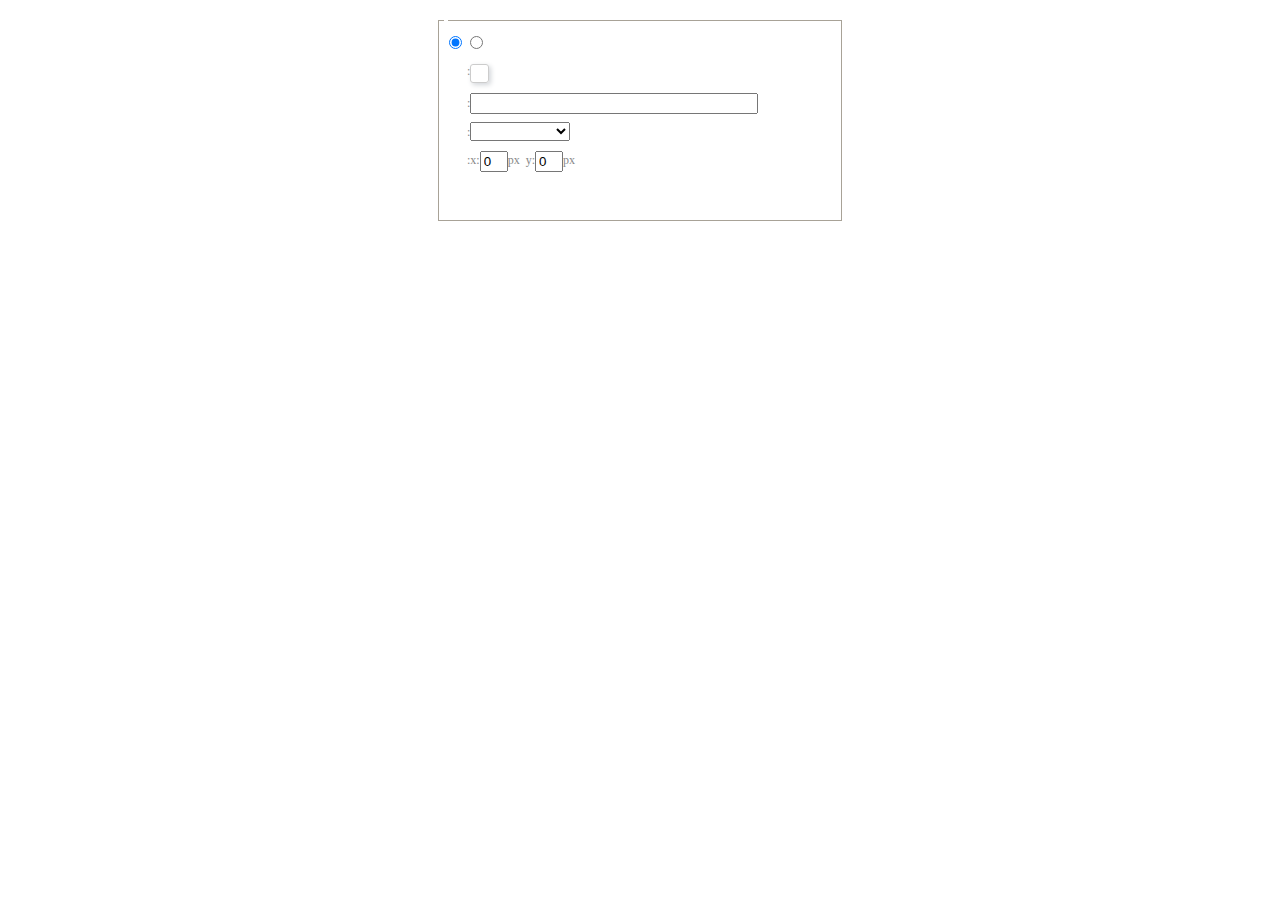
<file: Web/Admin/js/libs/ueditor/dialogs/background/background.html>
<!DOCTYPE HTML>
<html>
<head>
    <meta http-equiv="Content-Type" content="text/html;charset=utf-8"/>
    <script type="text/javascript" src="../internal.js"></script>
    <link rel="stylesheet" type="text/css" href="background.css">
</head>
<body>
    <div id="bg_container" class="wrapper">
        <div id="tabHeads" class="tabhead">
            <span class="focus" data-content-id="normal"><var id="lang_background_normal"></var></span>
            <span class="" data-content-id="imgManager"><var id="lang_background_local"></var></span>
        </div>
        <div id="tabBodys" class="tabbody">
            <div id="normal" class="panel focus">
                <fieldset class="bgarea">
                    <legend><var id="lang_background_set"></var></legend>
                    <div class="content">
                        <div>
                            <label><input id="nocolorRadio" class="iptradio" type="radio" name="t" value="none" checked="checked"><var id="lang_background_none"></var></label>
                            <label><input id="coloredRadio" class="iptradio" type="radio" name="t" value="color"><var id="lang_background_colored"></var></label>
                        </div>
                        <div class="wrapcolor pl">
                            <div class="color">
                                <var id="lang_background_color"></var>:
                            </div>
                            <div id="colorPicker"></div>
                            <div class="clear"></div>
                        </div>
                        <div class="wrapcolor pl">
                            <label><var id="lang_background_netimg"></var>:</label><input class="txt" type="text" id="url">
                        </div>
                        <div id="alignment" class="alignment">
                            <var id="lang_background_align"></var>:<select id="repeatType">
                                <option value="center"></option>
                                <option value="repeat-x"></option>
                                <option value="repeat-y"></option>
                                <option value="repeat"></option>
                                <option value="self"></option>
                            </select>
                        </div>
                        <div id="custom" >
                            <var id="lang_background_position"></var>:x:<input type="text" size="1" id="x" maxlength="4" value="0">px&nbsp;&nbsp;y:<input type="text" size="1" id="y" maxlength="4" value="0">px
                        </div>
                    </div>
                </fieldset>

            </div>
            <div id="imgManager" class="panel">
                <div id="imageList" style=""></div>
            </div>
        </div>
    </div>
    <script type="text/javascript" src="background.js"></script>
</body>
</html>
</file>
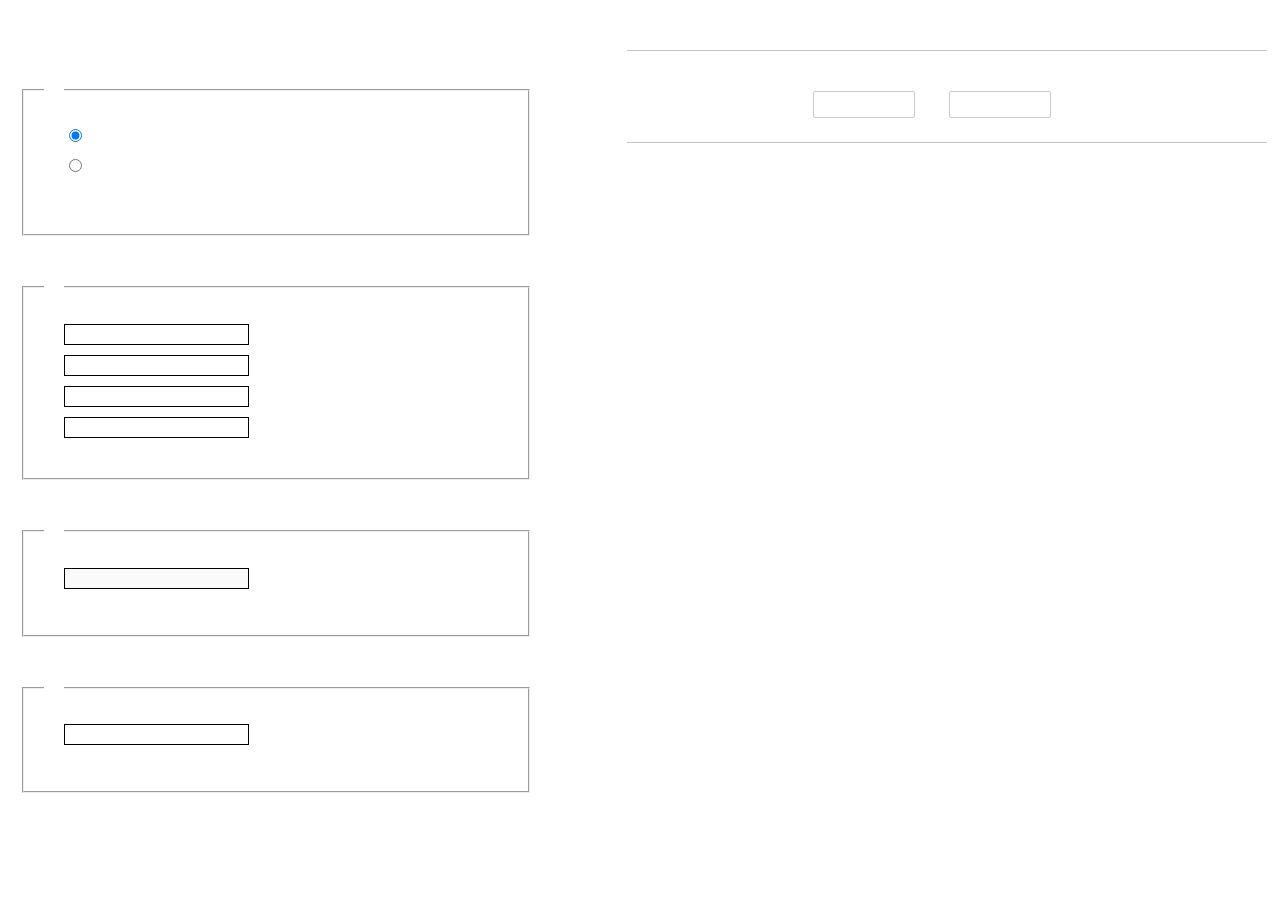
<file: Web/Admin/js/libs/ueditor/dialogs/charts/charts.html>
<!DOCTYPE html>
<html>
    <head>
        <title>chart</title>
        <meta chartset="utf-8">
        <link rel="stylesheet" type="text/css" href="charts.css">
        <script type="text/javascript" src="../internal.js"></script>
    </head>
    <body>
        <div class="main">
            <div class="table-view">
                <h3><var id="lang_data_source"></var></h3>
                <div id="tableContainer" class="table-container"></div>
                <h3><var id="lang_chart_format"></var></h3>
                <form name="data-form">
                    <div class="charts-format">
                        <fieldset>
                            <legend><var id="lang_data_align"></var></legend>
                            <div class="format-item-container">
                                <label>
                                    <input type="radio" class="format-ctrl not-pie-item" name="charts-format" value="1" checked="checked">
                                    <var id="lang_chart_align_same"></var>
                                </label>
                                <label>
                                    <input type="radio" class="format-ctrl not-pie-item" name="charts-format" value="-1">
                                    <var id="lang_chart_align_reverse"></var>
                                </label>
                                <br>
                            </div>
                        </fieldset>
                        <fieldset>
                            <legend><var id="lang_chart_title"></var></legend>
                            <div class="format-item-container">
                                <label>
                                    <var id="lang_chart_main_title"></var><input type="text" name="title" class="data-item">
                                </label>
                                <label>
                                    <var id="lang_chart_sub_title"></var><input type="text" name="sub-title" class="data-item not-pie-item">
                                </label>
                                <label>
                                    <var id="lang_chart_x_title"></var><input type="text" name="x-title" class="data-item not-pie-item">
                                </label>
                                <label>
                                    <var id="lang_chart_y_title"></var><input type="text" name="y-title" class="data-item not-pie-item">
                                </label>
                            </div>
                        </fieldset>
                        <fieldset>
                            <legend><var id="lang_chart_tip"></var></legend>
                            <div class="format-item-container">
                                <label>
                                    <var id="lang_cahrt_tip_prefix"></var>
                                    <input type="text" id="tipInput" name="tip" class="data-item" disabled="disabled">
                                </label>
                                <p><var id="lang_cahrt_tip_description"></var></p>
                            </div>
                        </fieldset>
                        <fieldset>
                            <legend><var id="lang_chart_data_unit"></var></legend>
                            <div class="format-item-container">
                                <label><var id="lang_chart_data_unit_title"></var><input type="text" name="unit" class="data-item"></label>
                                <p><var id="lang_chart_data_unit_description"></var></p>
                            </div>
                        </fieldset>
                    </div>
                </form>
            </div>
            <div class="charts-view">
                <div id="chartsContainer" class="charts-container"></div>
                <div id="chartsType" class="charts-type">
                    <h3><var id="lang_chart_type"></var></h3>
                    <div class="scroll-view">
                        <div class="scroll-container">
                            <div id="scrollBed" class="scroll-bed"></div>
                        </div>
                        <div id="buttonContainer" class="button-container">
                            <a href="#" data-title="prev"><var id="lang_prev_btn"></var></a>
                            <a href="#" data-title="next"><var id="lang_next_btn"></var></a>
                        </div>
                    </div>
                </div>
            </div>
        </div>
        <script src="../../third-party/jquery-1.10.2.min.js"></script>
        <script src="../../third-party/highcharts/highcharts.js"></script>
        <script src="chart.config.js"></script>
        <script src="charts.js"></script>
    </body>
</html>
</file>
<file: Web/html/css/main.css>
@charset "utf-8";
/* CSS Document */
body, input, button, select, textarea {
 font: 14px/1.5em Verdana,"微软雅黑";
 word-wrap: break-word;
 margin:0;
 padding:0;
}
.container{
 margin:0 auto;
 width:100%;	
}
.alpha{

}
.f1{
 float:left;	
 background: url("../images/logo.png") no-repeat ;
 height:63px;
 margin: 0;
 text-indent: -9999em;
 overflow: hidden;
 width:354px;
 margin-top:15px;	
}
.top{
 background:#0E0E0E;
 height:30px;
}
.middle{
 margin:0 auto;
 width:1000px;
 height:105px;
 background:url("../images/map.png") no-repeat 320px 0;
}
.hello{
  float: left;
  font-size: 12px;
  font-weight: 400;
  height: 30px;
  line-height: 30px;
  margin: 0 10px 0 0;	
}
.c24{
 width:1000px;
 margin:0 auto;
 color:#ccc;	
}
a{
 text-decoration:none;
 color:#fff;	
}
.c24 a{
 color:#ccc;
}
.c24 a:hover {
 color:#fff;
}
.fr{
 float:right;
 width:28%;	
}
ul, ol {
 list-style:none;
 margin:0;
 padding:0;
}

.c24 li {
 float: left;
 font-size: 12px;
 line-height: 30px;
 list-style:none ;
 margin-right:5px;
 padding: 0 5px;
 border-right:1px solid #424242;
}
.c24 ul, .c24 ol {
 list-style:none ;
 margin:0;
 padding:0;
}
.field{
 float:right;
 width:38%;	
}
.flzu{
 border:3px solid #DD4250;
 border-radius:7px;
 height:30px;
 margin:30px 0 0;
 width:370px;
 float:left;	
}
.flzu input {
 border: 0 none;
 color: #B5B5B5;
 display: block;
 height:20px;
 line-height:20px;
 margin-left: 10px;
 padding: 5px 0;
 width:335px;
 float:left;
}
.button {
 background: url("../images/search.png") no-repeat;
 border:none;
 cursor: pointer;
 display: block;
 float: left;
 height:18px;
 margin-left: 1px;
 margin-top:5px;
 text-indent: -9000px;
 width:17px;
}
.stp{
 line-height:1.5em;
 margin:4px 0 0;
 overflow:hidden;
 width:350px;
 float:left;	
}
.stp a {
 color:#AAB2BD;
 display:inline-block;
 padding:0 5px;
}
.stp a:hover {
 background:#eee;
 color:#383838;
}
.section_main_menu{
 background:#DD4250 repeat-x; 
 height: 43px;	
}
.inner{
 margin:0 auto;
 width:1000px;	
}
.main_menu{
 float:left;
 height:43px;
 line-height:43px;	
}
.main_menu li {
 background: url("../images/line_main_menu.jpg") no-repeat scroll 0 12px ;
 float: left;
 font-size:14px;
 padding:0 7px;
 position:relative;
 display:block;
}

.main_menu a{
 color:#FFF;
 display:block;
 padding:0 10px;
}
.main_menu li:hover{
 background:#C11F2E;
}

/*内容开始*/
#content {
 padding: 8px 0 64px;
 margin:0 auto;
 width:1000px;
 overflow:hidden;
 clear:both;
}
.left_sidbar{
 width:700px;
 float:left;	
}
.right_sidbar{
 width:280px;
 float:right;	
}
/*js*/
.Hr_1{
 margin-top:10px;	
}

.Hr_1 IMG {
	BORDER-RIGHT: #a3afc5 1px solid; BORDER-TOP: #a3afc5 1px solid; FLOAT:none; BORDER-LEFT: #a3afc5 1px solid; BORDER-BOTTOM: #a3afc5 1px solid;
}
.Hr_11 {
	BORDER-TOP: #a3afc5 1px solid; MARGIN: 0px 0px 0px 470px;height:45px; WIDTH: 220px; position:absolute
 
}
.Hr_11 .nor {
	PADDING-RIGHT: 0px; margin-bottom:5px; BACKGROUND: url("../images/jp_arr.png") 0 -44px; FLOAT: left; PADDING-BOTTOM: 0px;height:45px; WIDTH:220px; PADDING-TOP: 0px; TEXT-DECORATION: none
}
.Hr_11 .act {
	PADDING-RIGHT: 0px; margin-bottom:5px;  BACKGROUND: url("../images/jp_arr.png") 0 0; FLOAT: left; PADDING-BOTTOM: 0px;height:45px; WIDTH:220px; COLOR: #fff; PADDING-TOP: 0px; TEXT-DECORATION: none
}
.Hr_11 .nor strong ,.Hr_11 .act strong{
 padding:6px 5px 0 35px;
 color:#333;
 font-size:12px;
 font-weight:normal;	
 float:left;
 line-height:16px;	
}
.Hr_11 .act strong{
 color:#fff;	
}
/*js*/


/* Specific to example one */
#page-wrap { width:290px; margin: 0 auto 20px; }
#example-one {  padding:0 5px; margin: 0 0 15px 0; -moz-box-shadow: 0 0 5px #666; -webkit-box-shadow: 0 0 5px #666; }

#example-one .nav { float:left; margin: 0 0 10px 0;  border-bottom: 2px solid #999999;width:100%}
#example-one .nav li { float: left; margin: 0 5px 0 0; }
#example-one .nav li.last { margin-right: 0; }
#example-one .nav li a { display: block; padding: 5px;  color: #333; font-size: 14px; text-align: center; border: 0; }


#example-one ul { list-style: none; }
#example-one ul li a { display: block; border-bottom: 1px dashed #CCCCCC; padding: 4px; color: #666; }

#example-one ul li:last-child a { border: none; }

#example-one ul li.nav-one a.current, #example-one ul.featured li a:hover {  background: url("../images/arrow.gif") no-repeat scroll center bottom ;
    color: #E53955; font-size:16px; font-weight:bold; position:relative;top:2px ;}
#example-one ul li.nav-two a.current, #example-one ul.core li a:hover { background: url("../images/arrow.gif") no-repeat scroll center bottom ;
    color: #E53955; font-size:16px; font-weight:bold;position:relative;top:2px ;}
#example-one ul li.nav-three a.current, #example-one ul.jquerytuts li a:hover { background: url("../images/arrow.gif") no-repeat scroll center bottom ;
    color: #E53955; font-size:16px; font-weight:bold;position:relative;top:2px ; }

.list-wrap{
 clear:both;	
}

























/*底部*/
.ter {
 background:url("../images/bg_footer.jpg") repeat-x scroll 0 0 #F2F2F2;
 padding-top: 4px;
 width:100%;
 overflow:hidden;
}
.footer .ff_top{
 height:49px;
}
#ff_bottom{
 float:left;
 padding-top:17px;	
}
#ff_bottom a{
 color:#333;
 font-weight:bold;
 font-size:16px;	
}
.footer .ff_mid {
 padding: 0 0 23px;
}
.line_1 {
 background-color: #C6C6C6;
 clear:both;
 height:1px;
 overflow:hidden;
}
.ff_widgets{
 padding-top:10px;
}

.ff_widgets p {
 line-height:25px;
 margin:0;
 color:#3D3D3D;
}
.ff_widgets p a{
 color:#555;
 font-size:12px;	
}
.ff_bottom{
 height:95px;
 }
.bb_fr{
 float:right;
 margin:0;
 padding:0;	
}
.block_social_footer{
 float:left;
 margin-left:24px;
 padding-top:14px;	
}
.block_social_footer li{
 float:left;
 display:block;	
}
.block_social_footer li a{
 background:url("../images/rss.png");
 width:107px;
 height:37px;
 display:block;	
}
.block_social_footer li a.fb{
 background-position:0 0 ;
 padding-right:10px;	
}
.block_social_footer li a.tw{
 background-position: 0 -40px;	
}
.block_social_footer li a.rss{
 background-position: 0 -82px;	
}
.block_copyrights {
 float:left;
 height:44px;
 width:60%;
}

.block_copyrights p {
 color: #666;
 font-size: 12px;
 line-height:24px;
 padding-bottom: 0;
}
.icp{
 color:#999;	
}

/*列表页*/

.news_lc {
 border-bottom: 2px solid  #DD4250;
 overflow: hidden;
 padding-bottom: 10px;
 padding-top: 10px;
 height:25px;
}

.location ul {
 display: block;
 float: left;
 margin: 5px 0 0;
 padding: 0;
}
.location li {
 color: #666666;
 display: inline;
 margin: 0 5px;
 font-size:12px;
}
.location a {
 color: #666666;
 font-family: 宋体;
 line-height: 14px;
 padding: 0;
 text-decoration: none;
}
.location .cr {
  color:#DD4250;
}
.news_list01 {
 overflow: hidden;
 padding:0 0 15px 0;
}
.table_tab_bg {
 background:#FAE6E9;
 height: 30px;
 line-height:30px;
}
.table_tab_bg th {
 color:#333;
 font-weight: 100;
 border-right:1px solid #fff;
}
input, label, img, th {
 vertical-align:middle;
}
.news_list01 table tr td{
 line-height:40px;
 text-align:center;
 font-size:12px;
 color:#555;
 border-right:1px solid #fff; 	
}
.news_list01 table tr td a{
 color:#666;	
}
.t_bg{
 background:#F5F5F5;	
}
.news_n{
 float:left;
 width:278px;
 margin-top:10px;
 border:1px solid #E5E5E5;	
}
.n_title{
 color:#666666;
 font-size:16px;
 font-weight:500;
 line-height:34px;
 margin:0;
 padding-left:12px;	
 background:url("../images/rb_bg.gif") repeat-x;
}
.r_bor{
 padding:0;	
 overflow:hidden;
}
.news_n .r_bor ul li {
 overflow:hidden;
 border-bottom:1px dotted #E0E0E0;
 padding-left:12px;
}
.r_bor ul li a{
 font-family: "微软雅黑";
 font-size: 14px;
 font-weight:100;
 line-height: 28px;
 color:#666;
 background:url("../images/doc_pdf.png")no-repeat 0 2px ;
 padding-left:22px;
}
.top15{
 padding-top:10px;	
}
.news_list01 ul li {
 background: url("../images/ico.jpg") no-repeat 0 16px ;
 border-bottom: 1px dashed #E5E5E5;
 font-family: "宋体";
 font-size: 14px;
 line-height: 35px;
 padding-left: 10px;
}
.news_list01 ul li span {
 float: right;
 font-family: Arial;
 font-size: 10px;
}
.news_list01 ul li a{
 color:#333;	
}

/*内容页*/
body, div, dl, dt, dd, ul, ol, li, h1, h2, h3, h4, h5, h6, input, button, textarea, p, blockquote, th, td, form {
 margin:0;
 padding:0;
}
.artcon{
/* border-bottom:1px solid #E5E5E5;
 border-left:1px solid #E5E5E5;
 border-right:1px solid #E5E5E5;*/	
 width:998px;
 clear: both;
 overflow: hidden;
/* padding-top: 20px;*/
}
.artcon h3 {
 font-family:"楷书","宋体";
 font-size:18px;
 font-weight: bold;
 line-height:33px;
 text-align: center;
 background:#EBEBEB;
 color:#DD4250;
}
.source {
/* border-bottom:1px dashed #989898;*/
 margin-bottom:10px;
 margin-top:10px;
 position:relative;
 text-align:center;
}
.source li {
 display:inline;
 margin:0 10px;
 line-height:16px;
 font-size:12px;
 font-family:"宋体";
}
.cp{
 font-weight:bold;	
}
.cont {
 font-size:14px;
 line-height:25px;
 margin:15px 0 30px;
 overflow:hidden;
 font-family:"宋体";
}
.cont p{
 text-indent:30px;
 line-height:30px;	
}
/* 注册*/
.c100 {
 margin:0 auto 15px;
 overflow:hidden;
}
.vipwrap{
 width:998px;
 height:436px;
 border:1px solid #DDDFE3;
 border-top:2px solid #DD4250;
}
.mem_top {
 background:#F6F6F6;
 height:45px;
}
.mem_top h3 {
 color:#DD4250;
 float:left;
 font-size:16px;
 line-height:45px;
 padding-left:25px;
}
.mem_top .reg_r {
 float:right;
 font-size:12px;
 font-weight:normal;
 margin-right:10px;
 margin-top:15px;
}
.mem_top .reg_r a {
 color:#DD4250;
 margin:0 5px;
}
.reg_con{
 background: url("../images/reg_bg.gif") no-repeat scroll 720px 30px;
 height: 360px;
}
.regist_left{
 float:left;
 margin-top:20px;
 padding-left:35px;
 position:relative;
 width:679px;	
}
.cc{
 min-height: 50px;
 clear:both;
}
.regist_left dl dt {
 float:left;
 font-size:14px;
 line-height:28px;
 margin-right:10px;
 text-align:right;
 width:90px;
}
label, input, select {
 vertical-align:middle;
}

.regist_left .ip {
 margin-right: 5px;
 width: 245px;
}
.regist_left dl dd {
 float: left;
}
.regist_left dl dd.box input {
/* background:#FFFFFF;*/
 border:1px solid #AAAAAA;
 border-radius:3px;
 height:28px;
 line-height:28px;
 padding:1px 2px;
 width:240px;
 color:#888;
}

.txt-info-mouseout{
 color: #999999;
 font-family: Verdana,arial,sans-serif;
 font-size: 12px;
 line-height:166.6%;
 text-align:left;
}
.regist_left .tp {
 clear:none;
 overflow:hidden;
 width:320px;
}
.regist_left .tp div {
 line-height: 16px;
 max-width: 300px;
 padding: 5px 0 5px 20px;
}
.av input {
 width:140px;	
 } 
.av {
 width:155px;
 margin-right:5px;	
}
.tp a{
 color:#333;
 font-size:12px;
 padding-left:12px;	
}
.ble{
 color:#3366CC;
 font-weight:700;
 font-size:12px;	
}
.lause{
 margin-right:5px;
 font-size:12px;	
}
.regist_left dl dd input.confirm {
 background:#DD4250;
 border: 1px solid #AD1422;
 border-radius: 3px;
 color: #FFFFFF;
 cursor: pointer;
 font-size: 16px;
 font-weight: 700;
 height: 40px;
 text-align: center;
 width: 154px;
}
.search-hotwords {
 background: url("../images/bbb.jpg") no-repeat scroll right center ;
 cursor: pointer;
 overflow: hidden;
}
#type {
 background: #FFF9F9;
 border:2px solid #EEEEEE;
 position: absolute;
 width: 241px;
}
#type ul {
 font-size: 12px;
}
#type li {
 float: left;
 height: 35px;
 line-height: 35px;
 margin: 0;
 padding: 0;
  width: 241px;
}

#type span.ccc {
 color: #666666;
 font-size: 12px;
 padding-left: 10px;
}
.ccc  a {
 color: #0A45EE;
 text-decoration: none;
 cursor: pointer;
}
/*登录开始*/
.c100{
 margin:0 auto;
 overflow:hidden;
 width:1000px;
}
.member{
 display: block;
 height: 334px;
 margin: 0 auto;
 padding: 8px;
 width: 984px;	
}
.f1000{
 border-top:1px solid #ccc;
 padding:10px 0;
}
.login_content{
 width: 370px;
 padding: 15px;
 margin-left:30px;
 float:left;
 background:#FAFAFA;
 border:1px solid #CCCCCC;
 border-radius: 5px;
 font-size:12px;
}
.mem_pic {
 display:block;
 float:left;
 height:335px;
 width:500px;
}
.login_content h3{
 color: #000000;
 font: 18px "Microsoft YaHei",黑体;
 margin-bottom: 10px;	
}
.login-bd li {
 height:30px;
 line-height:30px;
 margin-bottom:14px;
}
.login-bd .login-label {
 float: left;
 font-size: 14px;
 margin-right: 5px;
 padding: 1px 3px 2px;
 width: 70px;
 color:#999;
}
.login-bd .txt {
 font-size: 14px;
 height: 20px;
 line-height: 20px;
 width:250px;
}
.login_content .txt {
 border: 1px solid #E2E2E2;
 color: #333333;
 padding: 3px;
}
.login-auto, .login-btn, .login-entry {
 padding-left:80px;
}
.bug{
 float:right;
 padding-right:25px;	
}
.login_content a, .login_content a:visited {
 color: #0657B2;
}
.f10{
 float: left;
}
.login_content label input {
 margin: -2px 4px 0 0;
}

.btn_login {
 background:#DD4250;
 border: 1px solid #AD1422;
 border-radius: 3px;
 color: #FFFFFF;
 cursor: pointer;
 font-size: 14px;
 font-weight: 700;
 line-height: 24px;
 padding: 2px 0;
 text-align: center;
 width: 82px;
}
</file>
<file: Web/Admin/js/libs/ueditor/dialogs/background/background.css>
.wrapper{ width: 424px;margin: 10px auto; zoom:1;position: relative}
.tabbody{height:225px;}
.tabbody .panel { position: absolute;width:100%; height:100%;background: #fff; display: none;}
.tabbody .focus { display: block;}

body{font-size: 12px;color: #888;overflow: hidden;}
input,label{vertical-align:middle}
.clear{clear: both;}
.pl{padding-left: 18px;padding-left: 23px\9;}

#imageList {width: 420px;height: 215px;margin-top: 10px;overflow: hidden;overflow-y: auto;}
#imageList div {float: left;width: 100px;height: 95px;margin: 5px 10px;}
#imageList img {cursor: pointer;border: 2px solid white;}

.bgarea{margin: 10px;padding: 5px;height: 84%;border: 1px solid #A8A297;}
.content div{margin: 10px 0 10px 5px;}
.content .iptradio{margin: 0px 5px 5px 0px;}
.txt{width:280px;}

.wrapcolor{height: 19px;}
div.color{float: left;margin: 0;}
#colorPicker{width: 17px;height: 17px;border: 1px solid #CCC;display: inline-block;border-radius: 3px;box-shadow: 2px 2px 5px #D3D6DA;margin: 0;float: left;}
div.alignment,#custom{margin-left: 23px;margin-left: 28px\9;}
#custom input{height: 15px;min-height: 15px;width:20px;}
#repeatType{width:100px;}
</file>
<file: Web/Admin/js/libs/ueditor/dialogs/charts/charts.css>
html, body {
    width: 100%;
    height: 100%;
    margin: 0;
    padding: 0;
    overflow-x: hidden;
}

.main {
    width: 100%;
    overflow: hidden;
}

.table-view {
    height: 100%;
    float: left;
    margin: 20px;
    width: 40%;
}

.table-view .table-container {
    width: 100%;
    margin-bottom: 50px;
    overflow: scroll;
}

.table-view th {
    padding: 5px 10px;
    background-color: #F7F7F7;
}

.table-view td {
    width: 50px;
    text-align: center;
    padding:0;
}

.table-container input {
    width: 40px;
    padding: 5px;
    border: none;
    outline: none;
}

.table-view caption {
    font-size: 18px;
    text-align: left;
}

.charts-view {
    /*margin-left: 49%!important;*/
    width: 50%;
    margin-left: 49%;
    height: 400px;
}

.charts-container {
    border-left: 1px solid #c3c3c3;
}

.charts-format fieldset {
    padding-left: 20px;
    margin-bottom: 50px;
}

.charts-format legend {
    padding-left: 10px;
    padding-right: 10px;
}

.format-item-container {
    padding: 20px;
}

.format-item-container label {
    display: block;
    margin: 10px 0;
}

.charts-format .data-item {
    border: 1px solid black;
    outline: none;
    padding: 2px 3px;
}

/* 图表类型 */

.charts-type {
    margin-top: 50px;
    height: 300px;
}

.scroll-view {
    border: 1px solid #c3c3c3;
    border-left: none;
    border-right: none;
    overflow: hidden;
}

.scroll-container {
    margin: 20px;
    width: 100%;
    overflow: hidden;
}

.scroll-bed {
    width: 10000px;
    _margin-top: 20px;
    -webkit-transition: margin-left .5s ease;
    -moz-transition: margin-left .5s ease;
    transition: margin-left .5s ease;
}

.view-box {
    display: inline-block;
    *display: inline;
    *zoom: 1;
    margin-right: 20px;
    border: 2px solid white;
    line-height: 0;
    overflow: hidden;
    cursor: pointer;
}

.view-box img {
    border: 1px solid #cecece;
}

.view-box.selected {
    border-color: #7274A7;
}

.button-container {
    margin-bottom: 20px;
    text-align: center;
}

.button-container a {
    display: inline-block;
    width: 100px;
    height: 25px;
    line-height: 25px;
    border: 1px solid #c2ccd1;
    margin-right: 30px;
    text-decoration: none;
    color: black;
    -webkit-border-radius: 2px;
    -moz-border-radius: 2px;
    border-radius: 2px;
}

.button-container a:HOVER {
    background: #fcfcfc;
}

.button-container a:ACTIVE {
    border-top-color: #c2ccd1;
    box-shadow:inset 0 5px 4px -4px rgba(49, 49, 64, 0.1);
}

.edui-charts-not-data {
    height: 100px;
    line-height: 100px;
    text-align: center;
}
</file>
